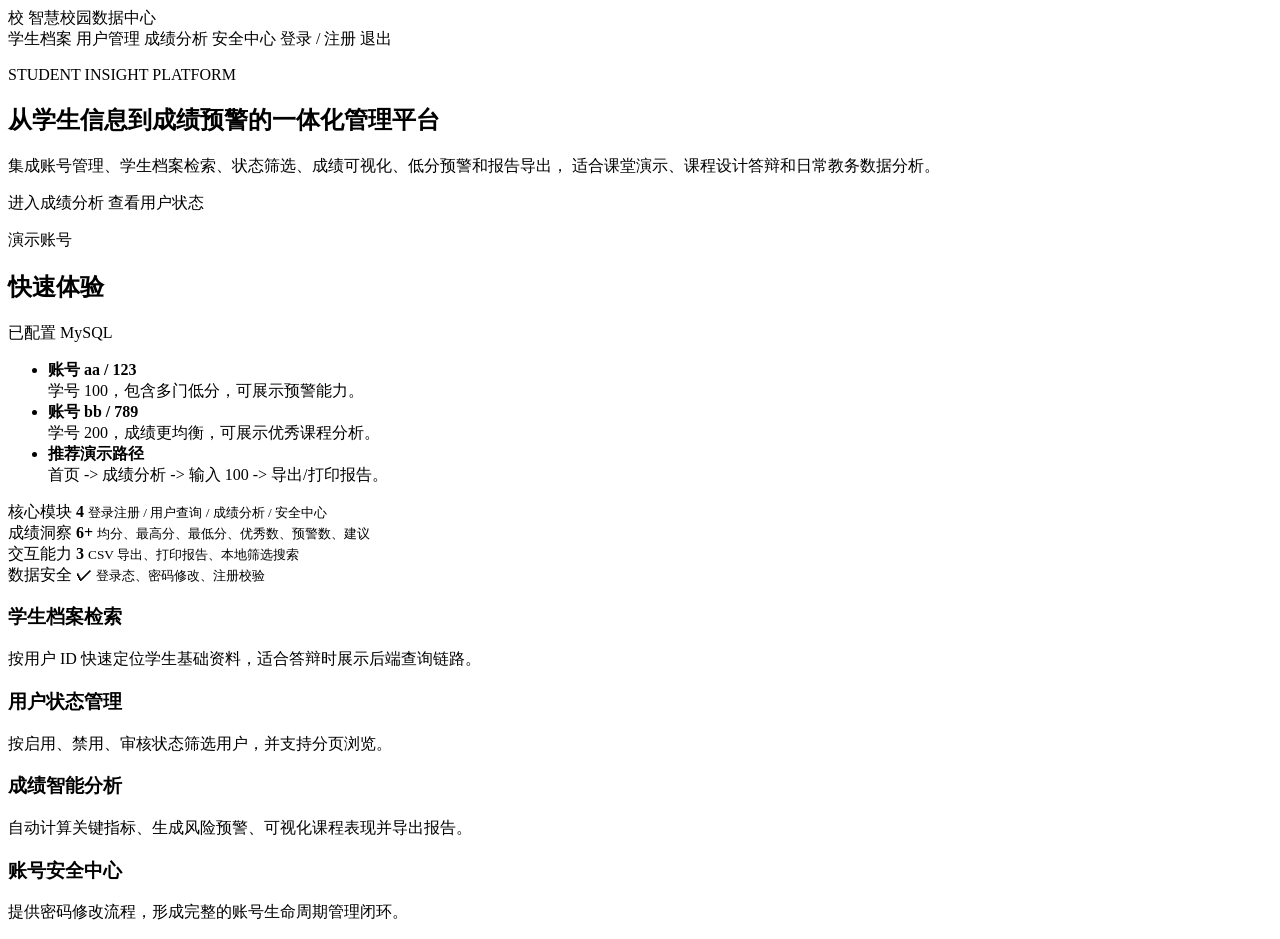
<file: src/main/resources/templates/index.html>
<!DOCTYPE html>
<html lang="zh-CN" xmlns:th="http://www.thymeleaf.org">
<head>
    <meta charset="UTF-8">
    <meta name="viewport" content="width=device-width, initial-scale=1">
    <title>智慧校园数据中心</title>
    <link rel="stylesheet" th:href="@{/css/app.css}">
</head>
<body>
<header class="topbar">
    <a class="brand" th:href="@{/}">
        <span class="brand-mark">校</span>
        <span>智慧校园数据中心</span>
    </a>
    <nav class="nav">
        <a th:href="@{/getUserById}">学生档案</a>
        <a th:href="@{/getUserByStatus}">用户管理</a>
        <a th:href="@{/getScoreByUserId}">成绩分析</a>
        <a th:href="@{/updatepassword}">安全中心</a>
        <a th:if="${session.user == null}" th:href="@{/login}">登录 / 注册</a>
        <span th:if="${session.user != null}" th:text="'当前用户：' + ${session.user.username}"></span>
        <a th:if="${session.user != null}" th:href="@{/logout}">退出</a>
    </nav>
</header>

<main class="page">
    <section class="hero">
        <div class="hero-panel">
            <p class="eyebrow">STUDENT INSIGHT PLATFORM</p>
            <h1>从学生信息到成绩预警的一体化管理平台</h1>
            <p class="subtext">
                集成账号管理、学生档案检索、状态筛选、成绩可视化、低分预警和报告导出，
                适合课堂演示、课程设计答辩和日常教务数据分析。
            </p>
            <div class="hero-actions">
                <a class="btn" th:href="@{/getScoreByUserId}">进入成绩分析</a>
                <a class="btn secondary" th:href="@{/getUserByStatus}">查看用户状态</a>
            </div>
        </div>
        <aside class="panel">
            <div class="panel-head">
                <div>
                    <p class="eyebrow">演示账号</p>
                    <h2>快速体验</h2>
                </div>
                <span class="badge ok">已配置 MySQL</span>
            </div>
            <ul class="insight-list">
                <li><strong>账号 aa / 123</strong><br>学号 100，包含多门低分，可展示预警能力。</li>
                <li><strong>账号 bb / 789</strong><br>学号 200，成绩更均衡，可展示优秀课程分析。</li>
                <li><strong>推荐演示路径</strong><br>首页 -> 成绩分析 -> 输入 100 -> 导出/打印报告。</li>
            </ul>
        </aside>
    </section>

    <section class="metrics">
        <div class="metric">
            <span>核心模块</span>
            <strong>4</strong>
            <small>登录注册 / 用户查询 / 成绩分析 / 安全中心</small>
        </div>
        <div class="metric">
            <span>成绩洞察</span>
            <strong>6+</strong>
            <small>均分、最高分、最低分、优秀数、预警数、建议</small>
        </div>
        <div class="metric">
            <span>交互能力</span>
            <strong>3</strong>
            <small>CSV 导出、打印报告、本地筛选搜索</small>
        </div>
        <div class="metric">
            <span>数据安全</span>
            <strong>✓</strong>
            <small>登录态、密码修改、注册校验</small>
        </div>
    </section>

    <section class="grid">
        <a class="card" th:href="@{/getUserById}">
            <h3>学生档案检索</h3>
            <p class="subtext">按用户 ID 快速定位学生基础资料，适合答辩时展示后端查询链路。</p>
        </a>
        <a class="card" th:href="@{/getUserByStatus}">
            <h3>用户状态管理</h3>
            <p class="subtext">按启用、禁用、审核状态筛选用户，并支持分页浏览。</p>
        </a>
        <a class="card" th:href="@{/getScoreByUserId}">
            <h3>成绩智能分析</h3>
            <p class="subtext">自动计算关键指标、生成风险预警、可视化课程表现并导出报告。</p>
        </a>
        <a class="card" th:href="@{/updatepassword}">
            <h3>账号安全中心</h3>
            <p class="subtext">提供密码修改流程，形成完整的账号生命周期管理闭环。</p>
        </a>
    </section>
</main>
</body>
</html>
</file>
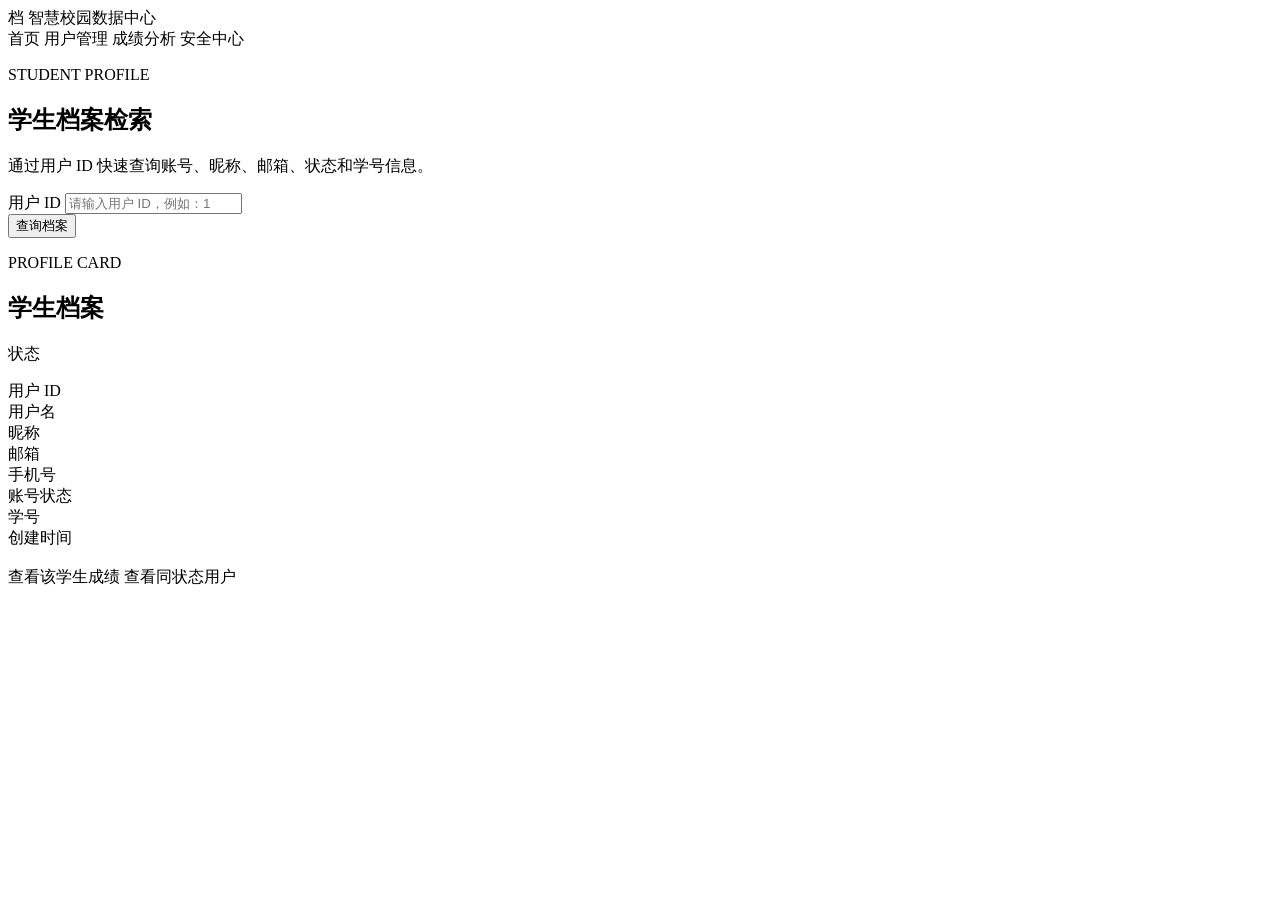
<file: src/main/resources/templates/chaxun.html>
<!DOCTYPE html>
<html lang="zh-CN" xmlns:th="http://www.thymeleaf.org">
<head>
    <meta charset="UTF-8">
    <meta name="viewport" content="width=device-width, initial-scale=1">
    <title>学生档案检索</title>
    <link rel="stylesheet" th:href="@{/css/app.css}">
</head>
<body>
<header class="topbar">
    <a class="brand" th:href="@{/}">
        <span class="brand-mark">档</span>
        <span>智慧校园数据中心</span>
    </a>
    <nav class="nav">
        <a th:href="@{/}">首页</a>
        <a th:href="@{/getUserByStatus}">用户管理</a>
        <a th:href="@{/getScoreByUserId}">成绩分析</a>
        <a th:href="@{/updatepassword}">安全中心</a>
    </nav>
</header>

<main class="page">
    <section class="panel">
        <div class="panel-head">
            <div>
                <p class="eyebrow">STUDENT PROFILE</p>
                <h1>学生档案检索</h1>
                <p class="subtext">通过用户 ID 快速查询账号、昵称、邮箱、状态和学号信息。</p>
            </div>
        </div>
        <form class="search-form" th:action="@{/getUserById}" method="get">
            <div>
                <label for="id">用户 ID</label>
                <input id="id" type="number" name="id" placeholder="请输入用户 ID，例如：1" required>
            </div>
            <button type="submit">查询档案</button>
        </form>
        <p class="msg" th:if="${msg}" th:text="${msg}"></p>
    </section>

    <section class="panel" th:if="${user != null}">
        <div class="panel-head">
            <div>
                <p class="eyebrow">PROFILE CARD</p>
                <h2 th:text="${user.nickname} ?: '学生档案'">学生档案</h2>
            </div>
            <span class="badge"
                  th:classappend="${user.status == 1} ? ' ok' : (${user.status == 0} ? ' warn' : ' bad')"
                  th:text="${user.status == 1} ? '正常' : (${user.status == 0} ? '待审核' : '异常')">状态</span>
        </div>
        <dl class="profile">
            <dt>用户 ID</dt><dd th:text="${user.id}"></dd>
            <dt>用户名</dt><dd th:text="${user.username}"></dd>
            <dt>昵称</dt><dd th:text="${user.nickname}"></dd>
            <dt>邮箱</dt><dd th:text="${user.mail}"></dd>
            <dt>手机号</dt><dd th:text="${user.phone} ?: '未填写'"></dd>
            <dt>账号状态</dt><dd th:text="${user.status}"></dd>
            <dt>学号</dt><dd th:text="${user.userid}"></dd>
            <dt>创建时间</dt><dd th:text="${user.createTime != null ? #temporals.format(user.createTime, 'yyyy-MM-dd HH:mm') : '暂无'}"></dd>
        </dl>
        <div class="actions" style="margin-top: 18px;">
            <a class="btn" th:href="@{/getScoreByUserId(userid=${user.userid})}">查看该学生成绩</a>
            <a class="btn secondary" th:href="@{/getUserByStatus(status=${user.status})}">查看同状态用户</a>
        </div>
    </section>
</main>
</body>
</html>
</file>
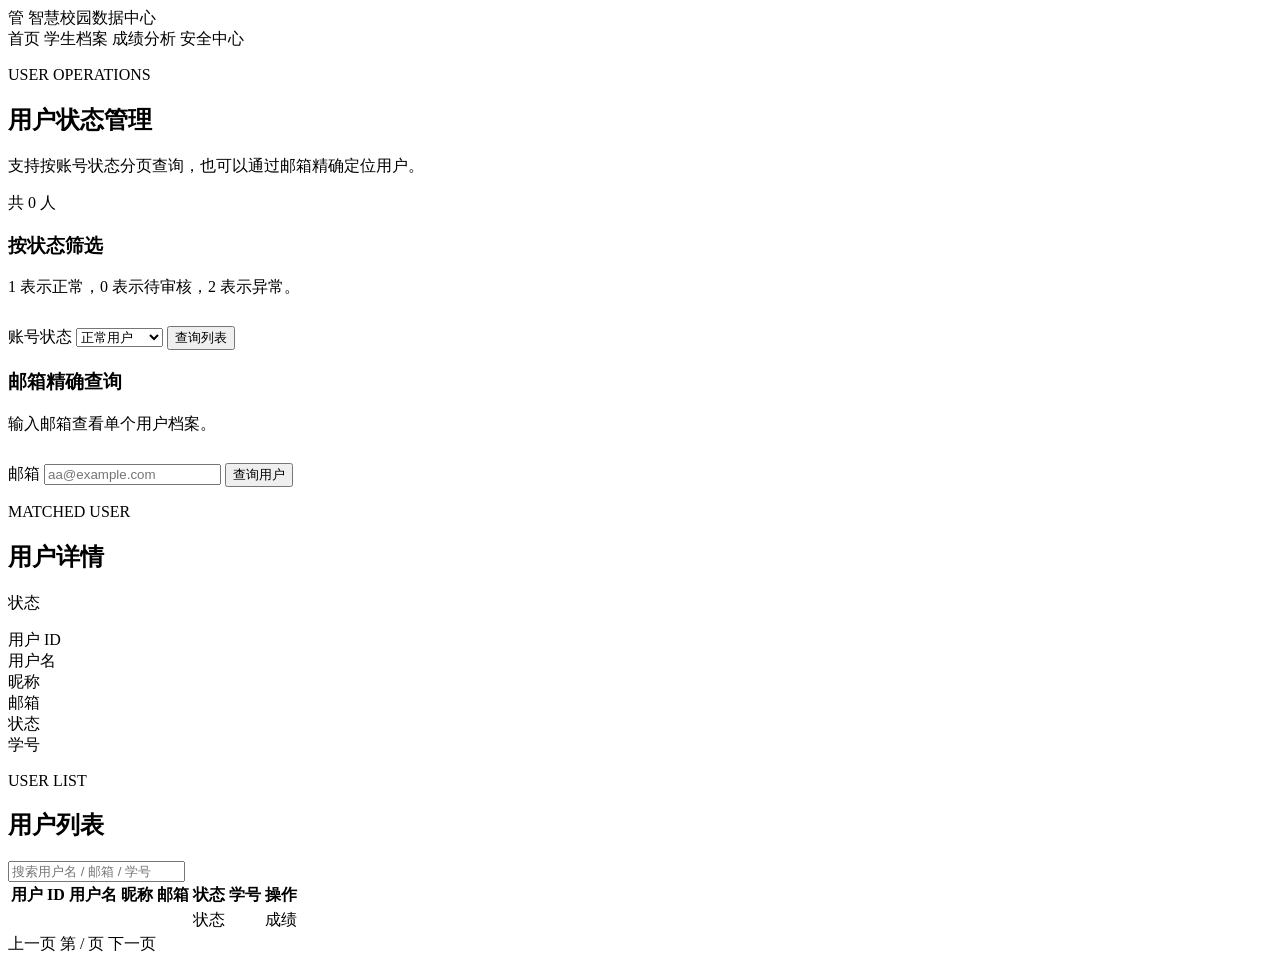
<file: src/main/resources/templates/chaxun2.html>
<!DOCTYPE html>
<html lang="zh-CN" xmlns:th="http://www.thymeleaf.org">
<head>
    <meta charset="UTF-8">
    <meta name="viewport" content="width=device-width, initial-scale=1">
    <title>用户状态管理</title>
    <link rel="stylesheet" th:href="@{/css/app.css}">
</head>
<body>
<header class="topbar">
    <a class="brand" th:href="@{/}">
        <span class="brand-mark">管</span>
        <span>智慧校园数据中心</span>
    </a>
    <nav class="nav">
        <a th:href="@{/}">首页</a>
        <a th:href="@{/getUserById}">学生档案</a>
        <a th:href="@{/getScoreByUserId}">成绩分析</a>
        <a th:href="@{/updatepassword}">安全中心</a>
    </nav>
</header>

<main class="page">
    <section class="panel">
        <div class="panel-head">
            <div>
                <p class="eyebrow">USER OPERATIONS</p>
                <h1>用户状态管理</h1>
                <p class="subtext">支持按账号状态分页查询，也可以通过邮箱精确定位用户。</p>
            </div>
            <span class="badge ok" th:if="${totalUsers != null}" th:text="'共 ' + ${totalUsers} + ' 人'">共 0 人</span>
        </div>

        <div class="split">
            <form class="panel" style="box-shadow:none; margin-top:0;" th:action="@{/getUserByStatus}" method="get">
                <h3>按状态筛选</h3>
                <p class="subtext">1 表示正常，0 表示待审核，2 表示异常。</p>
                <label for="status">账号状态</label>
                <select id="status" name="status">
                    <option value="1" th:selected="${status == 1}">正常用户</option>
                    <option value="0" th:selected="${status == 0}">待审核用户</option>
                    <option value="2" th:selected="${status == 2}">异常用户</option>
                </select>
                <button type="submit" style="margin-top:12px;">查询列表</button>
            </form>

            <form class="panel" style="box-shadow:none; margin-top:0;" th:action="@{/getUserByMail}" method="get">
                <h3>邮箱精确查询</h3>
                <p class="subtext">输入邮箱查看单个用户档案。</p>
                <label for="mail">邮箱</label>
                <input id="mail" type="email" name="mail" placeholder="aa@example.com" required>
                <button type="submit" style="margin-top:12px;">查询用户</button>
            </form>
        </div>
        <p class="msg" th:if="${msg}" th:text="${msg}"></p>
    </section>

    <section class="panel" th:if="${user != null}">
        <div class="panel-head">
            <div>
                <p class="eyebrow">MATCHED USER</p>
                <h2 th:text="${user.nickname} ?: '用户详情'">用户详情</h2>
            </div>
            <span class="badge"
                  th:classappend="${user.status == 1} ? ' ok' : (${user.status == 0} ? ' warn' : ' bad')"
                  th:text="${user.status == 1} ? '正常' : (${user.status == 0} ? '待审核' : '异常')">状态</span>
        </div>
        <dl class="profile">
            <dt>用户 ID</dt><dd th:text="${user.id}"></dd>
            <dt>用户名</dt><dd th:text="${user.username}"></dd>
            <dt>昵称</dt><dd th:text="${user.nickname}"></dd>
            <dt>邮箱</dt><dd th:text="${user.mail}"></dd>
            <dt>状态</dt><dd th:text="${user.status}"></dd>
            <dt>学号</dt><dd th:text="${user.userid}"></dd>
        </dl>
    </section>

    <section class="panel" th:if="${users != null and !users.isEmpty()}">
        <div class="panel-head">
            <div>
                <p class="eyebrow">USER LIST</p>
                <h2>用户列表</h2>
            </div>
            <input id="tableFilter" type="search" placeholder="搜索用户名 / 邮箱 / 学号" oninput="filterTable()">
        </div>
        <div class="table-wrap">
            <table id="userTable">
                <thead>
                <tr>
                    <th>用户 ID</th>
                    <th>用户名</th>
                    <th>昵称</th>
                    <th>邮箱</th>
                    <th>状态</th>
                    <th>学号</th>
                    <th>操作</th>
                </tr>
                </thead>
                <tbody>
                <tr th:each="item : ${users}">
                    <td th:text="${item.id}"></td>
                    <td th:text="${item.username}"></td>
                    <td th:text="${item.nickname}"></td>
                    <td th:text="${item.mail}"></td>
                    <td>
                        <span class="badge"
                              th:classappend="${item.status == 1} ? ' ok' : (${item.status == 0} ? ' warn' : ' bad')"
                              th:text="${item.status == 1} ? '正常' : (${item.status == 0} ? '待审核' : '异常')">状态</span>
                    </td>
                    <td th:text="${item.userid}"></td>
                    <td><a class="btn secondary" th:href="@{/getScoreByUserId(userid=${item.userid})}">成绩</a></td>
                </tr>
                </tbody>
            </table>
        </div>

        <div class="pagination">
            <a class="btn secondary" th:classappend="${currentPage <= 1} ? ' disabled'"
               th:href="@{/getUserByStatus(status=${status}, page=${currentPage - 1})}">上一页</a>
            <span>第 <strong th:text="${currentPage}"></strong> / <strong th:text="${totalPages}"></strong> 页</span>
            <a class="btn secondary" th:classappend="${currentPage >= totalPages} ? ' disabled'"
               th:href="@{/getUserByStatus(status=${status}, page=${currentPage + 1})}">下一页</a>
        </div>
    </section>
</main>

<script>
    function filterTable() {
        const keyword = document.getElementById('tableFilter').value.trim().toLowerCase();
        document.querySelectorAll('#userTable tbody tr').forEach(row => {
            row.style.display = row.innerText.toLowerCase().includes(keyword) ? '' : 'none';
        });
    }
</script>
</body>
</html>
</file>
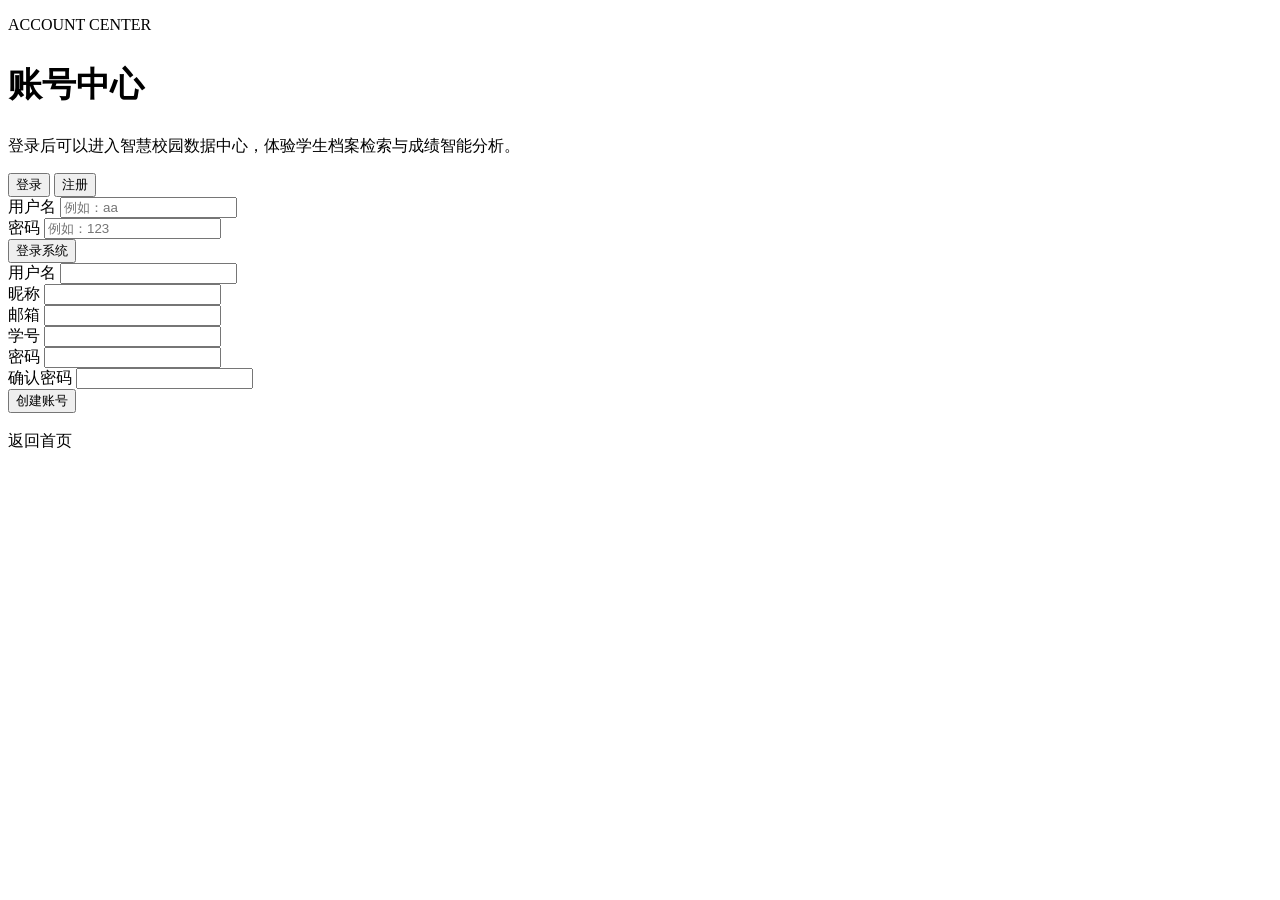
<file: src/main/resources/templates/login.html>
<!DOCTYPE html>
<html lang="zh-CN" xmlns:th="http://www.thymeleaf.org">
<head>
    <meta charset="UTF-8">
    <meta name="viewport" content="width=device-width, initial-scale=1">
    <title>登录 / 注册</title>
    <link rel="stylesheet" th:href="@{/css/app.css}">
</head>
<body>
<main class="auth-page">
    <section class="auth-panel">
        <p class="eyebrow">ACCOUNT CENTER</p>
        <h1 style="font-size: 34px;">账号中心</h1>
        <p class="subtext">登录后可以进入智慧校园数据中心，体验学生档案检索与成绩智能分析。</p>
        <p class="msg" th:if="${msg}" th:text="${msg}"></p>

        <div class="tabs">
            <button id="loginTab" type="button" onclick="switchTab('login')">登录</button>
            <button id="registerTab" type="button" onclick="switchTab('register')">注册</button>
        </div>

        <form id="loginForm" th:action="@{/login}" method="post">
            <div>
                <label for="loginUsername">用户名</label>
                <input id="loginUsername" name="username" autocomplete="username" placeholder="例如：aa" required>
            </div>
            <div>
                <label for="loginPassword">密码</label>
                <input id="loginPassword" name="password" type="password" autocomplete="current-password" placeholder="例如：123" required>
            </div>
            <button type="submit">登录系统</button>
        </form>

        <form id="registerForm" th:action="@{/register}" method="post">
            <div>
                <label for="registerUsername">用户名</label>
                <input id="registerUsername" name="username" autocomplete="username" required>
            </div>
            <div>
                <label for="nickname">昵称</label>
                <input id="nickname" name="nickname">
            </div>
            <div>
                <label for="mail">邮箱</label>
                <input id="mail" name="mail" type="email">
            </div>
            <div>
                <label for="userid">学号</label>
                <input id="userid" name="userid" type="number">
            </div>
            <div>
                <label for="registerPassword">密码</label>
                <input id="registerPassword" name="password" type="password" autocomplete="new-password" required>
            </div>
            <div>
                <label for="confirmPassword">确认密码</label>
                <input id="confirmPassword" name="confirmPassword" type="password" autocomplete="new-password" required>
            </div>
            <button type="submit">创建账号</button>
        </form>

        <div class="actions" style="margin-top: 18px;">
            <a class="btn secondary" th:href="@{/}">返回首页</a>
        </div>
    </section>
</main>
<script th:inline="javascript">
    const initialTab = /*[[${activeTab ?: 'login'}]]*/ 'login';
    function switchTab(tab) {
        document.getElementById('loginForm').classList.toggle('active', tab === 'login');
        document.getElementById('registerForm').classList.toggle('active', tab === 'register');
        document.getElementById('loginTab').classList.toggle('active', tab === 'login');
        document.getElementById('registerTab').classList.toggle('active', tab === 'register');
    }
    switchTab(initialTab);
</script>
</body>
</html>
</file>
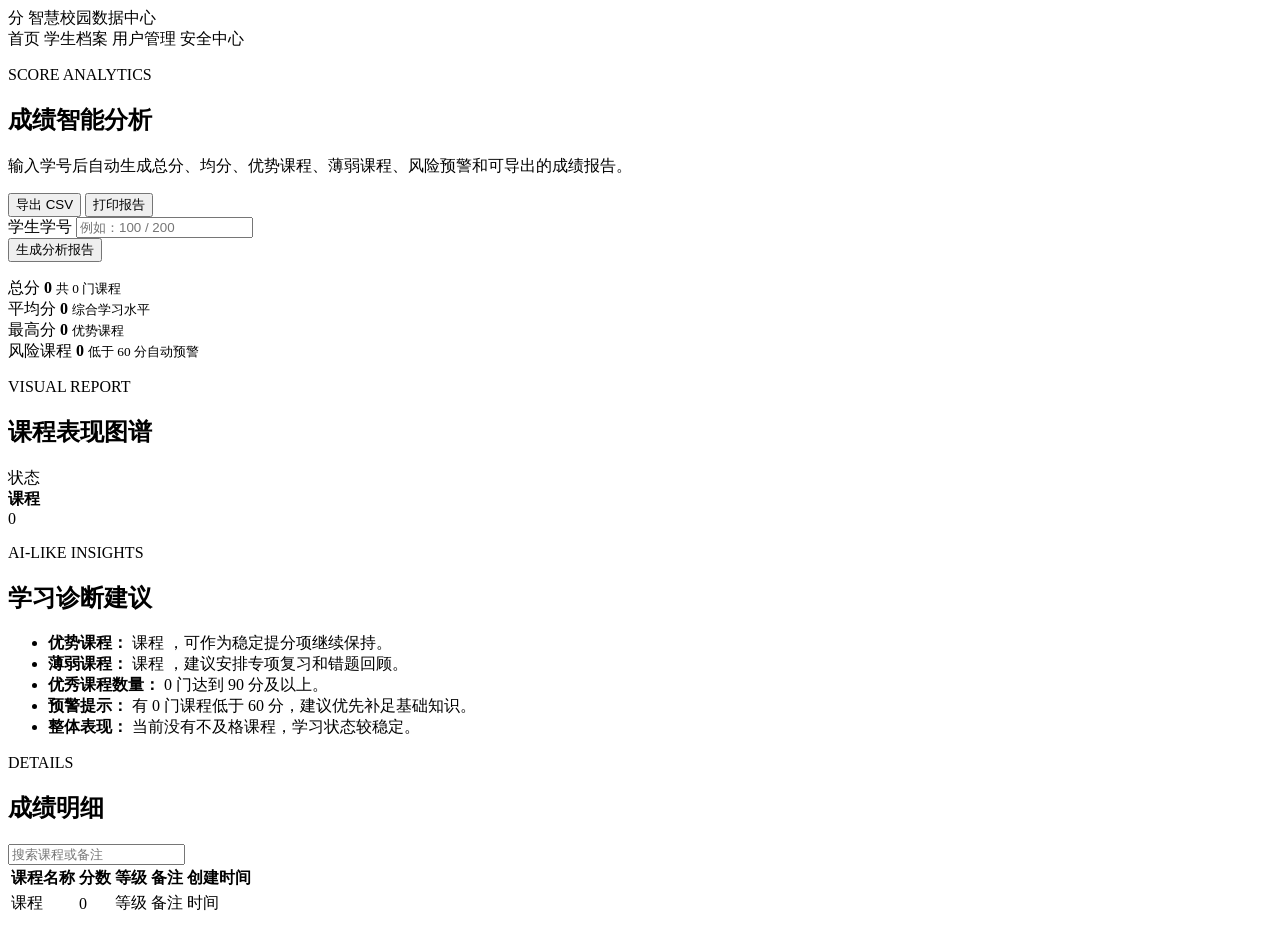
<file: src/main/resources/templates/score.html>
<!DOCTYPE html>
<html lang="zh-CN" xmlns:th="http://www.thymeleaf.org">
<head>
    <meta charset="UTF-8">
    <meta name="viewport" content="width=device-width, initial-scale=1">
    <title>成绩智能分析</title>
    <link rel="stylesheet" th:href="@{/css/app.css}">
</head>
<body>
<header class="topbar">
    <a class="brand" th:href="@{/}">
        <span class="brand-mark">分</span>
        <span>智慧校园数据中心</span>
    </a>
    <nav class="nav">
        <a th:href="@{/}">首页</a>
        <a th:href="@{/getUserById}">学生档案</a>
        <a th:href="@{/getUserByStatus}">用户管理</a>
        <a th:href="@{/updatepassword}">安全中心</a>
    </nav>
</header>

<main class="page">
    <section class="panel">
        <div class="panel-head">
            <div>
                <p class="eyebrow">SCORE ANALYTICS</p>
                <h1>成绩智能分析</h1>
                <p class="subtext">输入学号后自动生成总分、均分、优势课程、薄弱课程、风险预警和可导出的成绩报告。</p>
            </div>
            <div class="toolbar">
                <button type="button" class="btn secondary" onclick="exportCsv()">导出 CSV</button>
                <button type="button" class="btn secondary" onclick="window.print()">打印报告</button>
            </div>
        </div>
        <form class="search-form" th:action="@{/getScoreByUserId}" method="get">
            <div>
                <label for="userid">学生学号</label>
                <input id="userid" type="number" name="userid" th:value="${userid}" placeholder="例如：100 / 200" required>
            </div>
            <button type="submit">生成分析报告</button>
        </form>
        <p class="msg" th:if="${msg}" th:text="${msg}"></p>
    </section>

    <section class="metrics" th:if="${ScoreResult != null and !ScoreResult.isEmpty()}">
        <div class="metric">
            <span>总分</span>
            <strong th:text="${totalScore}">0</strong>
            <small th:text="'共 ' + ${ScoreResult.size()} + ' 门课程'">共 0 门课程</small>
        </div>
        <div class="metric">
            <span>平均分</span>
            <strong th:text="${averageScore}">0</strong>
            <small>综合学习水平</small>
        </div>
        <div class="metric">
            <span>最高分</span>
            <strong th:text="${highestScore}">0</strong>
            <small th:if="${bestCourse != null}" th:text="${bestCourse.courseName}">优势课程</small>
        </div>
        <div class="metric">
            <span>风险课程</span>
            <strong th:text="${warningCount}">0</strong>
            <small>低于 60 分自动预警</small>
        </div>
    </section>

    <section class="split" th:if="${ScoreResult != null and !ScoreResult.isEmpty()}">
        <div class="panel">
            <div class="panel-head">
                <div>
                    <p class="eyebrow">VISUAL REPORT</p>
                    <h2>课程表现图谱</h2>
                </div>
                <span class="badge" th:classappend="${warningCount > 0} ? ' bad' : ' ok'"
                      th:text="${warningCount > 0} ? '需要关注' : '表现稳定'">状态</span>
            </div>
            <div class="chart">
                <div class="bar-row" th:each="score : ${ScoreResult}">
                    <strong th:text="${score.courseName}">课程</strong>
                    <div class="bar-track">
                        <div class="bar-fill" th:style="'width:' + ${score.score} + '%'"></div>
                    </div>
                    <span th:text="${score.score}">0</span>
                </div>
            </div>
        </div>

        <aside class="panel">
            <div class="panel-head">
                <div>
                    <p class="eyebrow">AI-LIKE INSIGHTS</p>
                    <h2>学习诊断建议</h2>
                </div>
            </div>
            <ul class="insight-list">
                <li th:if="${bestCourse != null}">
                    <strong>优势课程：</strong>
                    <span th:text="${bestCourse.courseName}">课程</span>
                    <span th:text="'（' + ${bestCourse.score} + ' 分）'"></span>
                    ，可作为稳定提分项继续保持。
                </li>
                <li th:if="${weakestCourse != null}">
                    <strong>薄弱课程：</strong>
                    <span th:text="${weakestCourse.courseName}">课程</span>
                    <span th:text="'（' + ${weakestCourse.score} + ' 分）'"></span>
                    ，建议安排专项复习和错题回顾。
                </li>
                <li>
                    <strong>优秀课程数量：</strong>
                    <span th:text="${excellentCount}">0</span>
                    门达到 90 分及以上。
                </li>
                <li th:if="${warningCount > 0}">
                    <strong>预警提示：</strong>
                    有 <span th:text="${warningCount}">0</span> 门课程低于 60 分，建议优先补足基础知识。
                </li>
                <li th:if="${warningCount == 0}">
                    <strong>整体表现：</strong>
                    当前没有不及格课程，学习状态较稳定。
                </li>
            </ul>
        </aside>
    </section>

    <section class="panel" th:if="${ScoreResult != null and !ScoreResult.isEmpty()}">
        <div class="panel-head">
            <div>
                <p class="eyebrow">DETAILS</p>
                <h2>成绩明细</h2>
            </div>
            <input id="tableFilter" type="search" placeholder="搜索课程或备注" oninput="filterTable()">
        </div>
        <div class="table-wrap">
            <table id="scoreTable">
                <thead>
                <tr>
                    <th>课程名称</th>
                    <th>分数</th>
                    <th>等级</th>
                    <th>备注</th>
                    <th>创建时间</th>
                </tr>
                </thead>
                <tbody>
                <tr th:each="score : ${ScoreResult}">
                    <td th:text="${score.courseName}">课程</td>
                    <td th:text="${score.score}">0</td>
                    <td>
                        <span class="badge"
                              th:classappend="${score.score >= 90} ? ' ok' : (${score.score < 60} ? ' bad' : ' warn')"
                              th:text="${score.score >= 90} ? '优秀' : (${score.score < 60} ? '预警' : '提升中')">等级</span>
                    </td>
                    <td th:text="${score.remark == null or score.remark.isEmpty()} ? '暂无' : ${score.remark}">备注</td>
                    <td th:text="${#temporals.format(score.createTime, 'yyyy-MM-dd HH:mm')}">时间</td>
                </tr>
                </tbody>
            </table>
        </div>
    </section>
</main>

<script>
    function filterTable() {
        const keyword = document.getElementById('tableFilter').value.trim().toLowerCase();
        document.querySelectorAll('#scoreTable tbody tr').forEach(row => {
            row.style.display = row.innerText.toLowerCase().includes(keyword) ? '' : 'none';
        });
    }

    function exportCsv() {
        const table = document.getElementById('scoreTable');
        if (!table) {
            alert('请先查询成绩后再导出');
            return;
        }
        const rows = [...table.querySelectorAll('tr')].map(row =>
            [...row.children].map(cell => `"${cell.innerText.replaceAll('"', '""')}"`).join(',')
        );
        const blob = new Blob(['\ufeff' + rows.join('\n')], { type: 'text/csv;charset=utf-8;' });
        const link = document.createElement('a');
        link.href = URL.createObjectURL(blob);
        link.download = 'score-report.csv';
        link.click();
        URL.revokeObjectURL(link.href);
    }
</script>
</body>
</html>
</file>
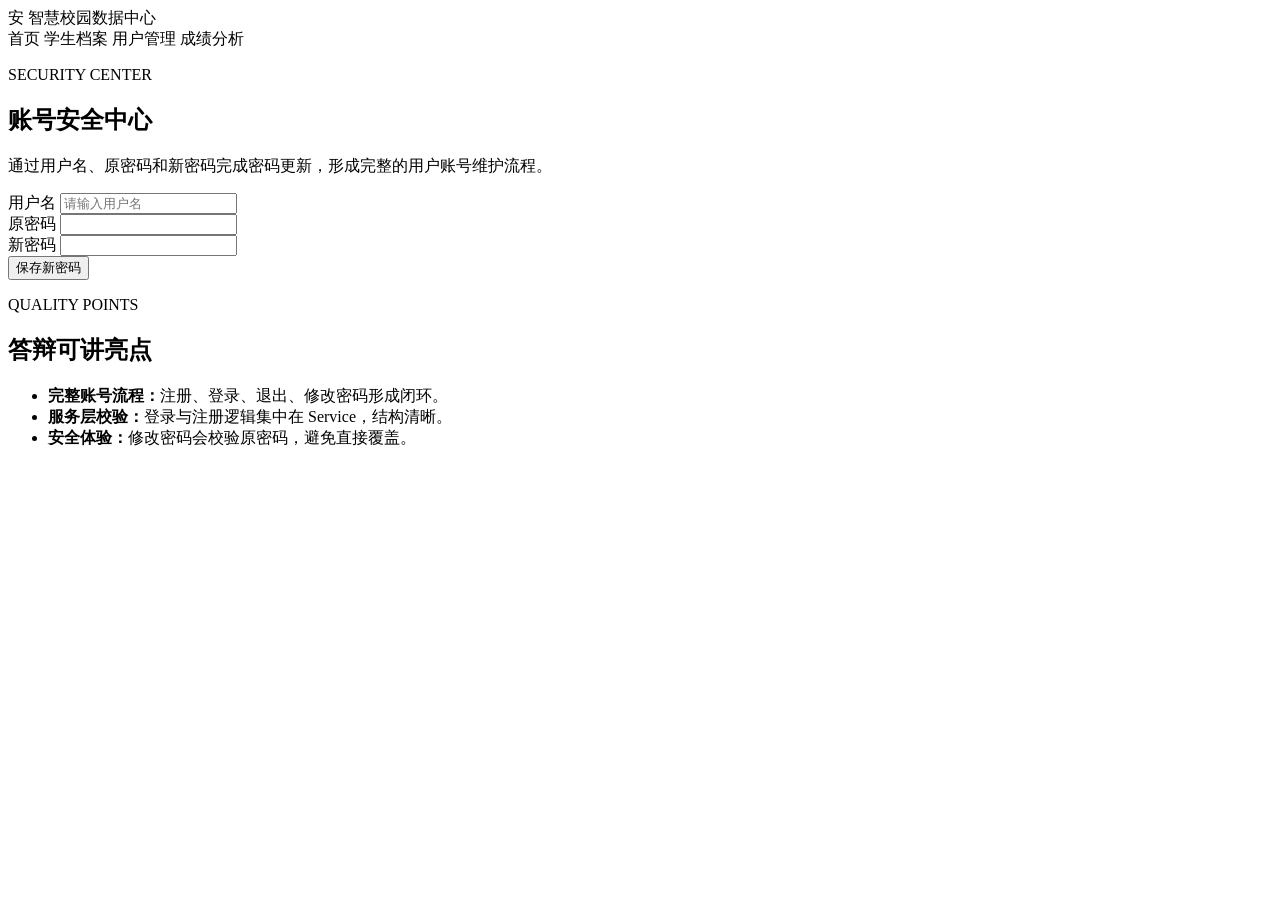
<file: src/main/resources/templates/updatepassword.html>
<!DOCTYPE html>
<html lang="zh-CN" xmlns:th="http://www.thymeleaf.org">
<head>
    <meta charset="UTF-8">
    <meta name="viewport" content="width=device-width, initial-scale=1">
    <title>账号安全中心</title>
    <link rel="stylesheet" th:href="@{/css/app.css}">
</head>
<body>
<header class="topbar">
    <a class="brand" th:href="@{/}">
        <span class="brand-mark">安</span>
        <span>智慧校园数据中心</span>
    </a>
    <nav class="nav">
        <a th:href="@{/}">首页</a>
        <a th:href="@{/getUserById}">学生档案</a>
        <a th:href="@{/getUserByStatus}">用户管理</a>
        <a th:href="@{/getScoreByUserId}">成绩分析</a>
    </nav>
</header>

<main class="page">
    <section class="split">
        <div class="panel">
            <p class="eyebrow">SECURITY CENTER</p>
            <h1>账号安全中心</h1>
            <p class="subtext">通过用户名、原密码和新密码完成密码更新，形成完整的用户账号维护流程。</p>
            <form class="form-grid" th:action="@{/updatepassword}" method="post">
                <div>
                    <label for="username">用户名</label>
                    <input id="username" name="username" placeholder="请输入用户名" required>
                </div>
                <div>
                    <label for="oldpassword">原密码</label>
                    <input id="oldpassword" name="oldpassword" type="password" required>
                </div>
                <div>
                    <label for="newpassword">新密码</label>
                    <input id="newpassword" name="newpassword" type="password" minlength="3" required>
                </div>
                <button type="submit">保存新密码</button>
            </form>
            <p class="msg" th:if="${msg}" th:text="${msg}"></p>
        </div>
        <aside class="panel">
            <p class="eyebrow">QUALITY POINTS</p>
            <h2>答辩可讲亮点</h2>
            <ul class="insight-list">
                <li><strong>完整账号流程：</strong>注册、登录、退出、修改密码形成闭环。</li>
                <li><strong>服务层校验：</strong>登录与注册逻辑集中在 Service，结构清晰。</li>
                <li><strong>安全体验：</strong>修改密码会校验原密码，避免直接覆盖。</li>
            </ul>
        </aside>
    </section>
</main>
</body>
</html>
</file>
